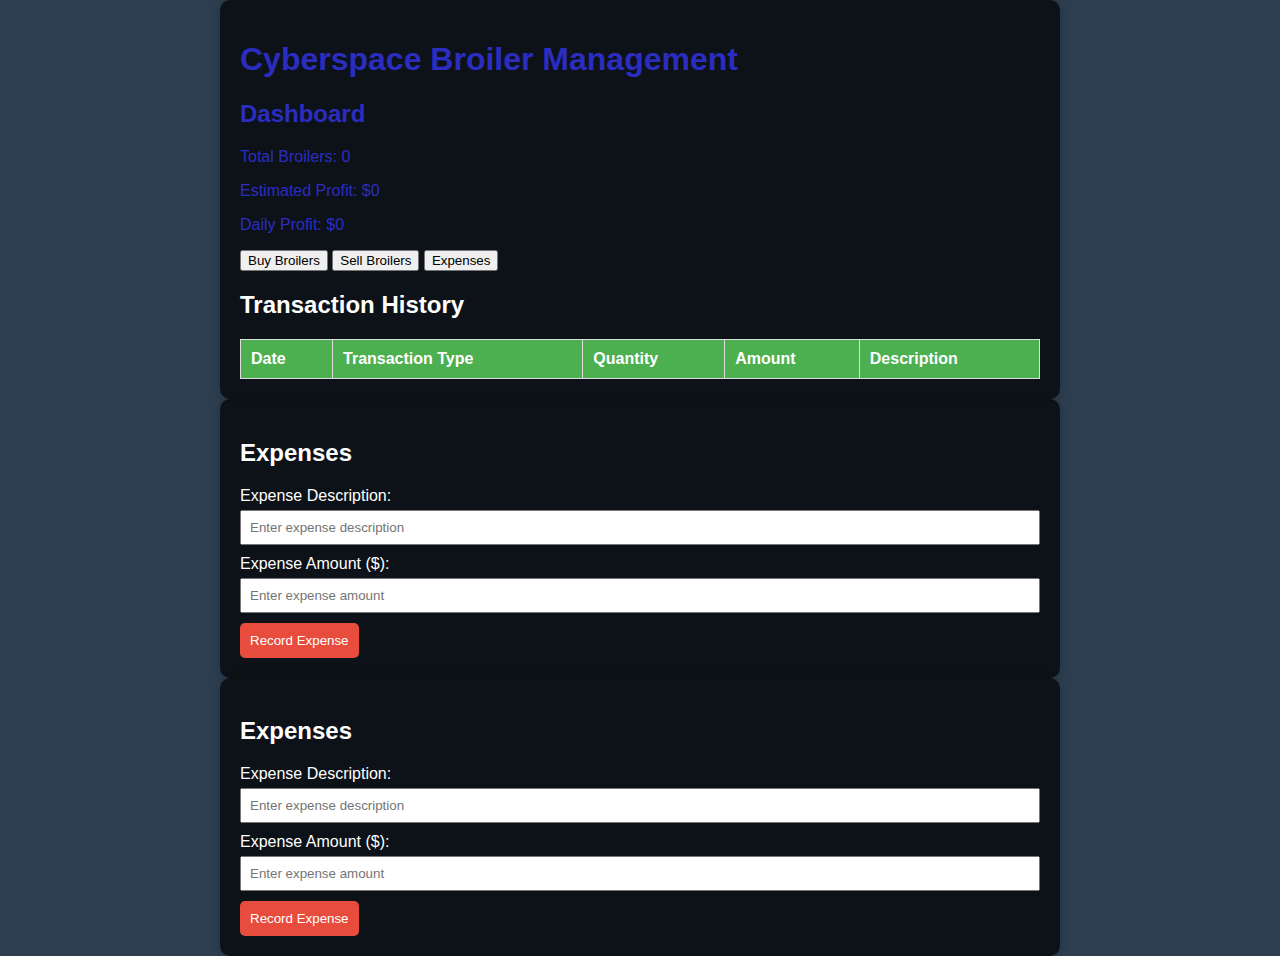
<file: CODEALPHA INT/EXPENSE TRACKER/Cyberspace Broiler Management.html>
<!DOCTYPE html>
<!-- saved from url=(0035)file:///C:/Users/Rak/Desktop/a.html -->
<html lang="en"><head><meta http-equiv="Content-Type" content="text/html; charset=UTF-8">
    
    <meta name="viewport" content="width=device-width, initial-scale=1.0">
    <title>Cyberspace Broiler Management</title>
 
</head>
<link rel="stylesheet" href="style.css">
<body>

<div class="container">
    <div class="dashboard">
        <h1>Cyberspace Broiler Management</h1>
        <h2>Dashboard</h2>
        <p>Total Broilers: <span id="totalBroilers">0</span></p>
        <p>Estimated Profit: $<span id="estimatedProfit">0</span></p>
        <p>Daily Profit: $<span id="dailyProfit">0</span></p>
    </div>

    <div class="button-group">
        <button class="button" onclick="openModal(&#39;buyModal&#39;)">Buy Broilers</button>
        <button class="button" onclick="goToPage(&#39;sellpage&#39;)">Sell Broilers</button>
        <button class="button" onclick="goToPage(&#39;expensesPage&#39;)">Expenses</button>
    </div>

    <h2>Transaction History</h2>
    <table class="transaction-history">
        <thead>
        <tr>
            <th>Date</th>
            <th>Transaction Type</th>
            <th>Quantity</th>
            <th>Amount</th>
            <th>Description</th>
        </tr>
        </thead>
        <tbody id="transactionBody"></tbody>
    </table>
</div>

<!-- Buy Modal -->
<div id="buyModal" class="modal">
    <div class="modal-content">
        <span class="close" onclick="closeModal(&#39;buyModal&#39;)">b</span>
        <h2>Buy Broilers</h2>
        <label for="buyQuantity">Enter the number of broilers to buy:</label>
        <input type="number" id="buyQuantity" min="0">
        <button onclick="buyBroilers()">Buy</button>
    </div>
</div>

<!-- Sell Modal --><div id="sellPage" class="page active-page">
    <div class="container">
        <h2>Expenses</h2>
        <div class="expenses-form">
            <label for="expenseDescription">Expense Description:</label>
            <input type="text" id="expenseDescription" placeholder="Enter expense description">
            <br>
            <label for="expenseAmount">Expense Amount ($):</label>
            <input type="number" id="expenseAmount" min="0" placeholder="Enter expense amount">
            <br>
            <button onclick="recordExpense()">Record Expense</button>
        </div>
    </div>
</div>


<!-- Expenses Page -->
<div id="expensesPage" class="page active-page">
    <div class="container">
        <h2>Expenses</h2>
        <div class="expenses-form">
            <label for="expenseDescription">Expense Description:</label>
            <input type="text" id="expenseDescription" placeholder="Enter expense description">
            <br>
            <label for="expenseAmount">Expense Amount ($):</label>
            <input type="number" id="expenseAmount" min="0" placeholder="Enter expense amount">
            <br>
            <button onclick="recordExpense()">Record Expense</button>
        </div>
    </div>
</div>

<script src="script.js">
  
</script>



</body></html>
</file>
<file: CODEALPHA INT/EXPENSE TRACKER/style.css>
body {
    margin: 0;
    padding: 0;
    font-family: 'Segoe UI', Tahoma, Geneva, Verdana, sans-serif;
    background: #2c3e50;
    height: 100vh;
    overflow: hidden;
    color: white;
    transition: background 0.5s;
}

.container {
    background: rgba(0, 0, 0, 0.7);
    padding: 20px;
    border-radius: 10px;
    box-shadow: 0 0 10px rgba(0, 0, 0, 0.2);
    transition: background 0.5s;
    max-width: 800px;
    margin: 0 auto;
}
.container .dashboard{
    color: #2b2dc0;
}
.dashboard h1, .dashboard h2 {
    transition: color 0.5s;
}

.button-group button {
    transition: background 0.5s;
}

.transaction-history {
    width: 100%;
    margin-top: 20px;
    border-collapse: collapse;
}

.transaction-history th,
.transaction-history td {
    border: 1px solid #ddd;
    padding: 10px;
    text-align: left;
}

.transaction-history th {
    background-color: #4CAF50;
    color: white;
}

.modal {
    display: none;
    position: fixed;
    top: 0;
    left: 0;
    width: 100%;
    height: 100%;
    background: rgba(0, 0, 0, 0.8);
    justify-content: center;
    align-items: center;
}

.modal-content {
    background-color: #fefefe;
    padding: 20px;
    border-radius: 5px;
}

.close {
    color: #aaa;
    float: right;
    font-size: 28px;
    font-weight: bold;
    cursor: pointer;
}

.close:hover,
.close:focus {
    color: black;
    text-decoration: none;
    cursor: pointer;
}

.page {
    display: none;
}

.active-page {
    display: block;
}

.expenses-form label {
    display: block;
    margin-bottom: 5px;
}

.expenses-form input {
    width: 100%;
    padding: 8px;
    margin-bottom: 10px;
    box-sizing: border-box;
}

.expenses-form button {
    background-color: #e74c3c;
    color: white;
    padding: 10px;
    border: none;
    border-radius: 5px;
    cursor: pointer;
}

.expenses-form button:hover {
    background-color: #2b2dc0;
}
</file>
